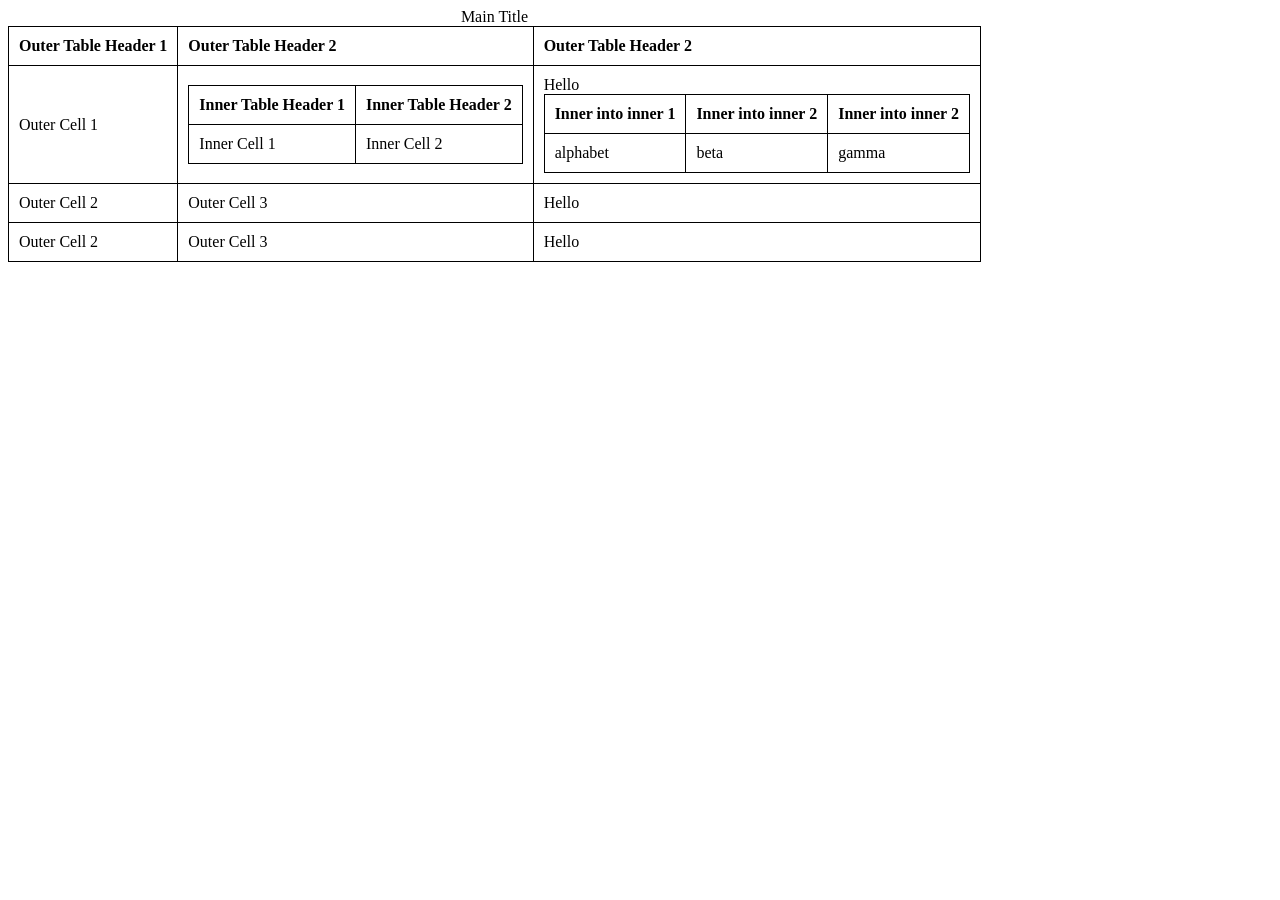
<file: index.html>
<!DOCTYPE html>
<html>
<head>
    <title>Nested Table Example</title>
    <style>
        table, th, td {
            border: 1px solid black;
            border-collapse: collapse;
        }
        th, td {
            padding: 10px;
            text-align: left;
        }
    </style>
</head>
<body>
    <table>
        <caption >Main Title</caption>
        <tr>
            <th>Outer Table Header 1</th>
            <th>Outer Table Header 2</th>
            <th>Outer Table Header 2</th>
        </tr>
        <tr>
            <td>Outer Cell 1</td>
            <td>
                <table>
                    <tr>
                        <th>Inner Table Header 1</th>
                        <th>Inner Table Header 2</th>
                    </tr>
                    <tr>
                        <td>Inner Cell 1</td>
                        <td>Inner Cell 2</td>
                    </tr>
                </table>
                <td>Hello
                    <table>
                        <th>Inner into inner 1</th>
                    <th>Inner into inner 2</th>
                    <th>Inner into inner 2</th>
                </td>
                <tr>
                    <td>alphabet</td>
                    <td>beta</td>
                    <td>gamma</td>
                </tr>
                    </table>
                </td>
            </td>
        </tr>
        <tr>
            <td>Outer Cell 2</td>
            <td>Outer Cell 3</td>
            <td>Hello</td>
        </tr>
        <tr>
            <td>Outer Cell 2</td>
            <td>Outer Cell 3</td>
            <td>Hello</td>
        </tr>
    </table>
</body>
</html>
</file>
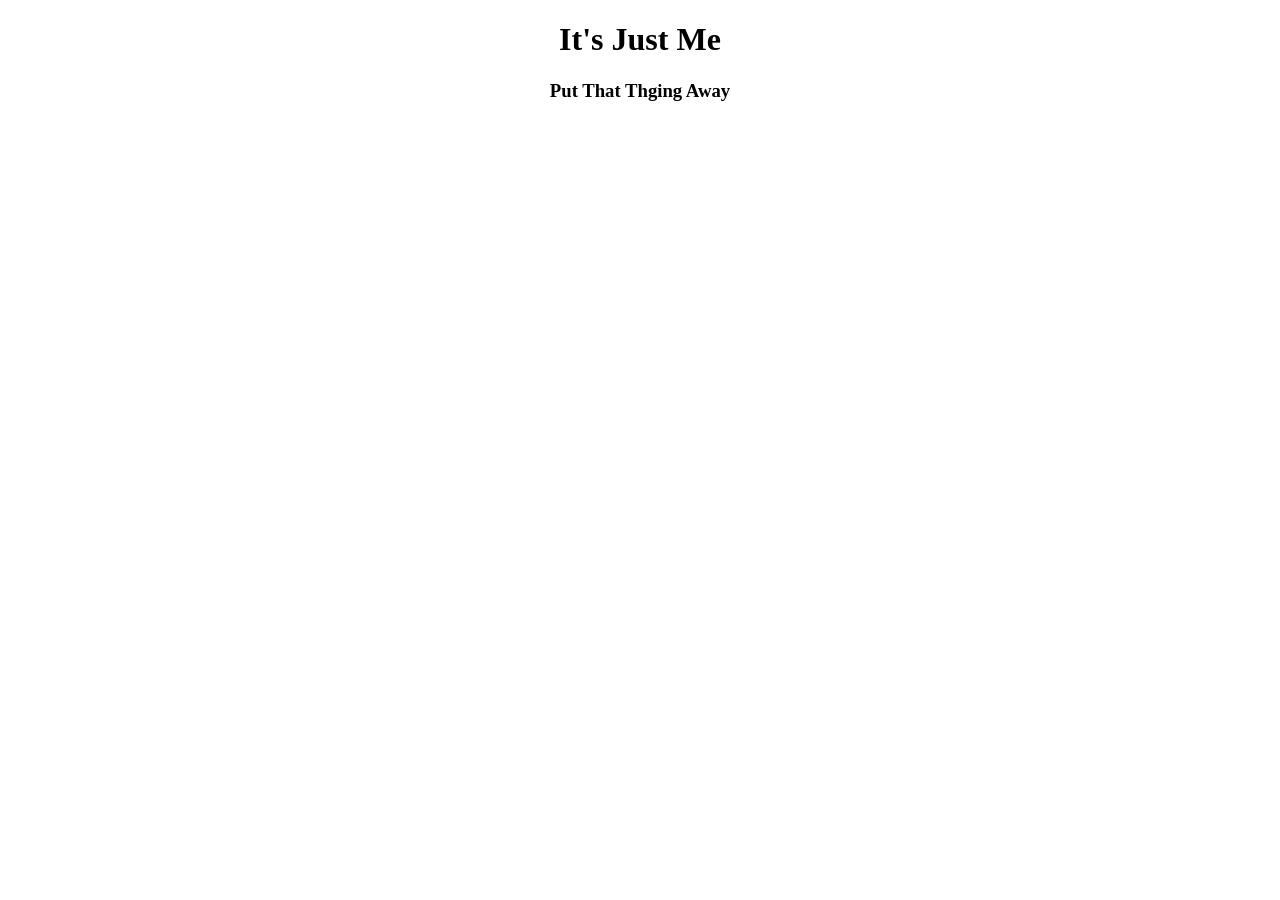
<file: Node js/index.html>
<!DOCTYPE html>
<html lang="en">
<head>
    <meta charset="UTF-8">
    <meta name="viewport" content="width=device-width, initial-scale=1.0">
    <title>Document</title>
</head>
<body align="center">
    <h1>It's Just Me</h1>
    <h3>Put That Thging Away</h3>
</body>
</html>
</file>
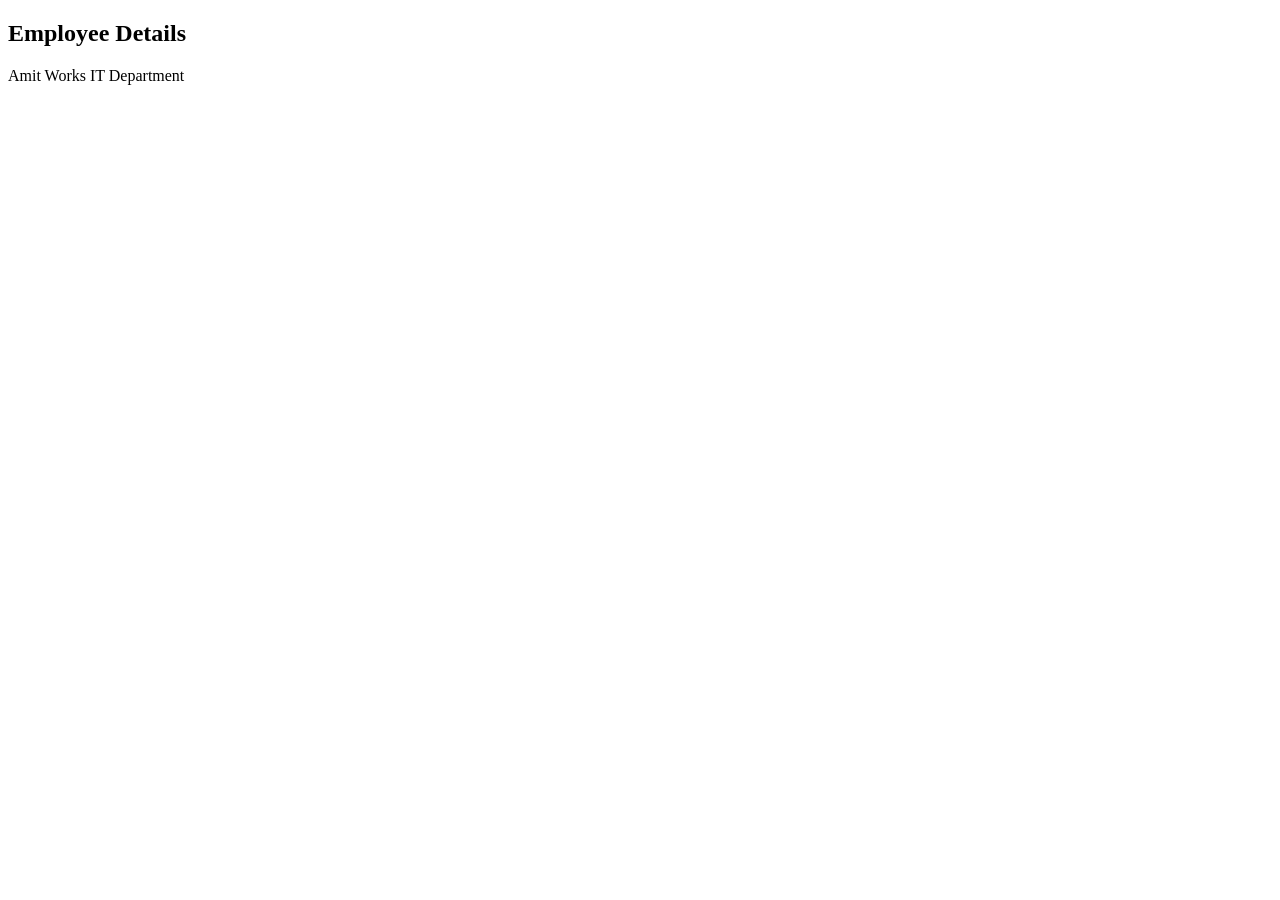
<file: Json/a1.html>
<!DOCTYPE html>
<head>

</head>
<body>
    <h2>Employee Details</h2>
    <p id="Demo"></p>

    <script>
        let emp = {
            "Name" : "Amit",
            "Department" : "IT",
            "Salary" : 45
        }

        document.getElementById("Demo").innerHTML = emp.Name + " Works " + emp.Department + " Department ";
    </script>
</body>
</html>
</file>
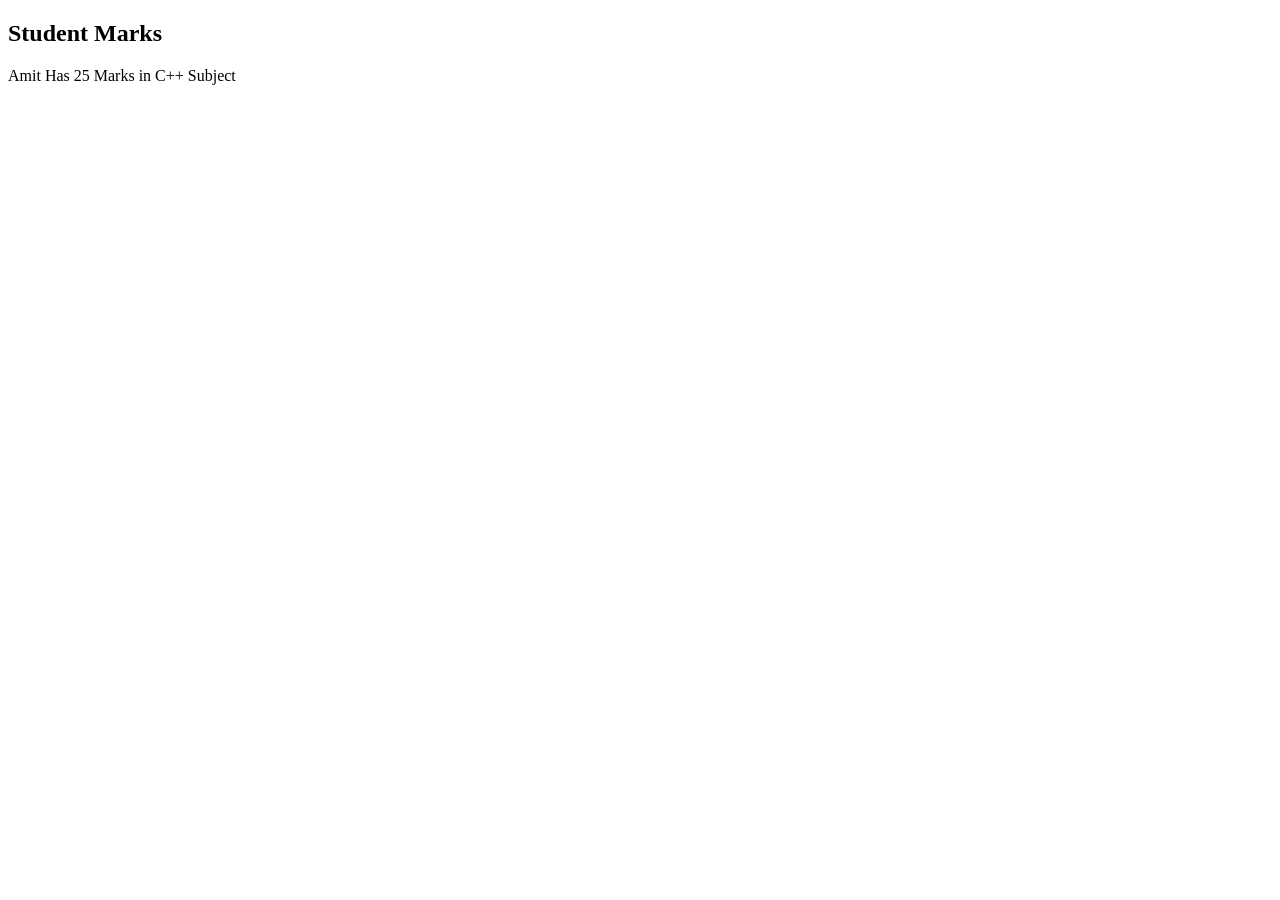
<file: Json/a2.html>
<!DOCTYPE html>
<head></head>
<body>
    <h2>Student Marks</h2>
    <p id="D"></p>
    <script>
        let Student = {
            "Name": "Amit",
            "Subject": "C++",
            "Marks" : 25
        };
        document.getElementById("D").innerHTML = Student.Name + " Has " + Student.Marks + " Marks in "+ Student.Subject + " Subject ";
    </script>
</body>

</html>
</file>
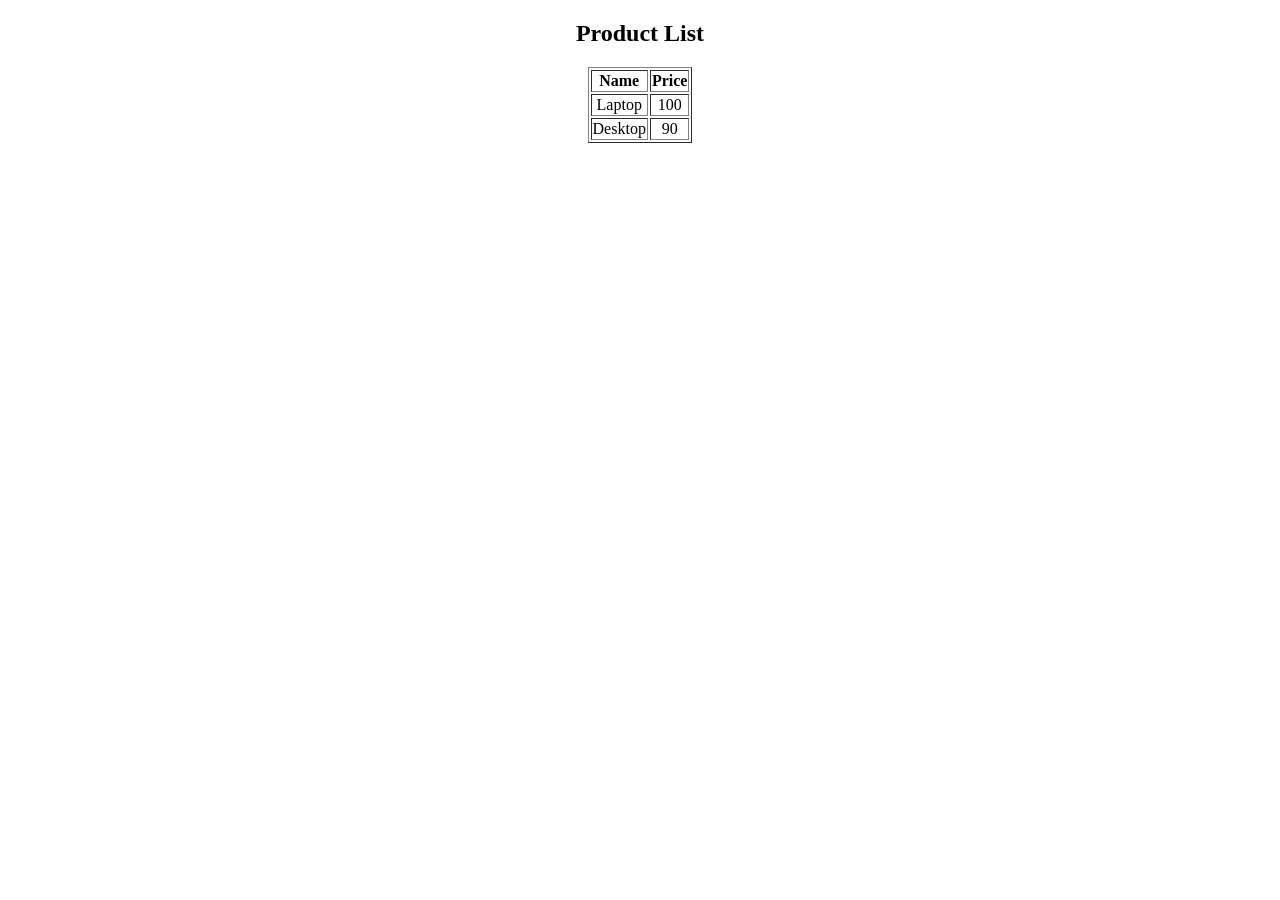
<file: Json/a3.html>
<!DOCTYPE html>
<html lang="en">

<head>
    <meta charset="UTF-8">
    <meta name="viewport" content="width=device-width, initial-scale=1.0">
    <title>Document</title>
</head>

<body align="center">
    <h2>Product List</h2>
    <table border="1" align="center">
        <tr>
            <th>Name</th>
            <th>Price</th>
        </tr>
        <tbody id="table"></tbody>
    </table>
    <script>
        let Product = [
            { "Name": "Laptop", "Price": 100 },
            { "Name": "Desktop", "Price": 90 }
        ]

        let rows = "";
        Product.forEach(p => {
            rows += "<tr><td>" + p.Name + "</td><td>" + p.Price + "</td></tr>";
        });
        document.getElementById("table").innerHTML = rows;
    </script>
</body>

</html>
</file>
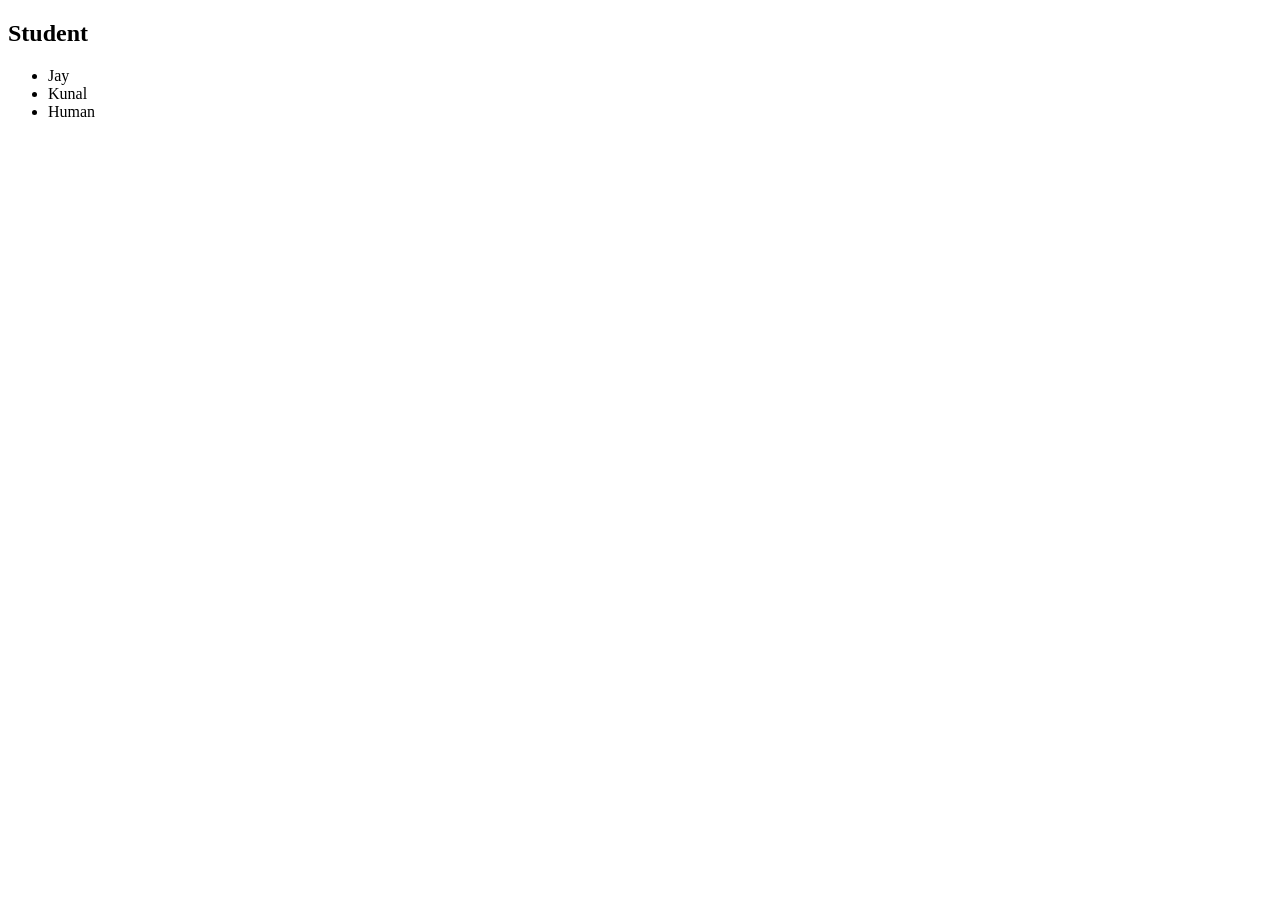
<file: Json/a5.html>
<!DOCTYPE html>
<html lang="en">

<head>
    <meta charset="UTF-8">
    <meta name="viewport" content="width=device-width, initial-scale=1.0">
    <title>Document</title>
</head>

<body>
    <h2>Student</h2>
    <ul id="list"></ul>

    <script>
        let students = [
            { "Name": "Jay" },
            { "Name": "Kunal" },
            { "Name": "Human" },
        ]
        let output = "";
        students.forEach(p => {
            output += "<li>" + p.Name + "</li>";
        });
        document.getElementById("list").innerHTML = output;
    </script>
</body>

</html>
</file>
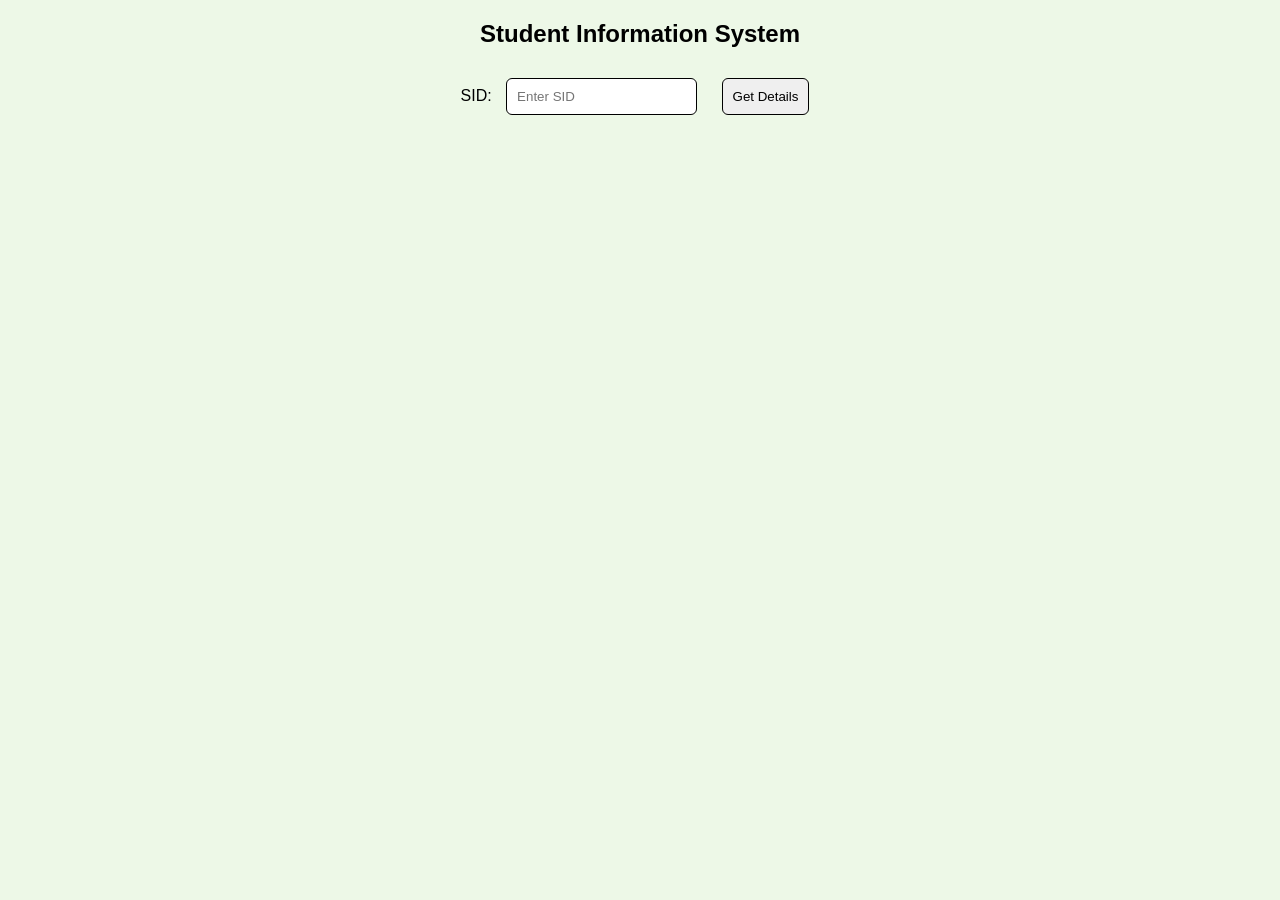
<file: Json_2/a1.html>
<!DOCTYPE html>
<head> 
    <title>AJAX Mini Project</title>
    <link rel="stylesheet" href="style.css">
</head>
<body>
    <h2>Student Information System</h2>
    SID: <input type="text" id="sid" placeholder="Enter SID">
    <button onclick="getS()" id="a1">Get Details</button>

<div id="container"></div>
    <script src="script.js"></script>
    <script src="https://cdnjs.cloudflare.com/ajax/libs/jquery/3.7.1/jquery.min.js"></script>


<script>
$(document).ready(function() {

    $("#a1").click(function() {

        $("#result").remove();

        // Create new result span
        $("#container").append('<div id="result"></div>');
        
    });

});
</script>
</script>
</body>
</html>
</file>
<file: Json_2/style.css>
body {
    font-family: 'Inter' , sans-serif;
    text-align: center;
    background: #b0e09438;
}

input , button {
    padding: 10px;
    margin: 10px;
    border-radius: 6px;
    border: 1px solid black;
}

#result {
    margin-top: 20px;
    font-size: 18px;
    border: 2px solid rgba(102, 211, 102, 0.671);
    border-radius: 5px;
    margin-left: 35%;
    margin-right: 35%;
    padding: 1%;
}
</file>
